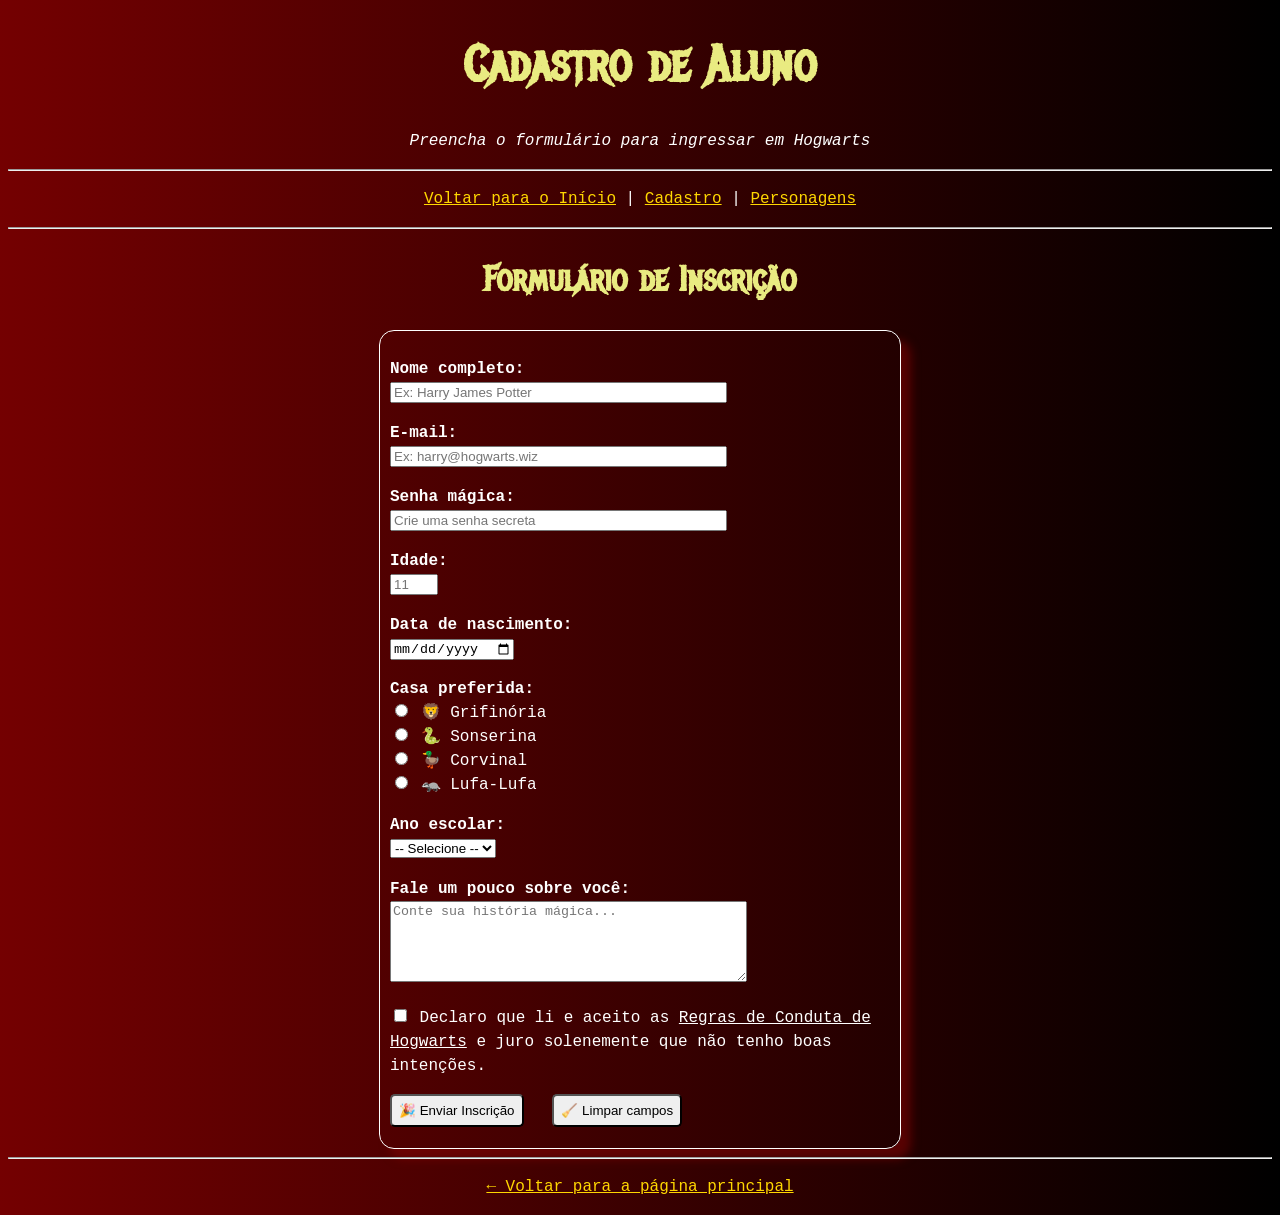
<file: projeto_hogwarts/contato.html>
<!DOCTYPE html>
<html lang="pt-BR">
<head>
  <meta charset="UTF-8" />
  <title>Cadastro de Aluno - Hogwarts</title>
  <link rel="icon" href="icone.png" type="image/png" />
  <link rel="stylesheet" href="style.css">
 
  <link rel="preconnect" href="https://fonts.googleapis.com">
  <link rel="preconnect" href="https://fonts.gstatic.com" crossorigin>
  <link href="https://fonts.googleapis.com/css2?family=MedievalSharp&family=Metal+Mania&family=Playfair+Display:ital,wght@0,400..900;1,400..900&display=swap" rel="stylesheet">

</head>
<body bgcolor="#1a0a00" text="#f0e6c8" link="#c9a84c" vlink="#a07830">

  <h1>Cadastro de Aluno</h1>
  <p align="center"><i>Preencha o formulário para ingressar em Hogwarts</i></p>
  <hr>

  <p align="center">
    <a href="index.html">Voltar para o Início</a> |
    <a href="contato.html">Cadastro</a> |
    <a href="elenco.html">Personagens</a>
  </p>
  <hr />

  <h2 align="center">Formulário de Inscrição</h2>

  <form action="#" method="post" class="formulario">

    <p>
      <label for="nome"><b>Nome completo:</b></label><br />
      <input type="text" id="nome" name="nome" placeholder="Ex: Harry James Potter" size="40" required />
    </p>

    <p>
      <label for="email"><b>E-mail:</b></label><br />
      <input type="email" id="email" name="email" placeholder="Ex: harry@hogwarts.wiz" size="40" required />
    </p>

    <p>
      <label for="senha"><b>Senha mágica:</b></label><br />
      <input type="password" id="senha" name="senha" placeholder="Crie uma senha secreta" size="40" required />
    </p>

    <p>
      <label for="idade"><b>Idade:</b></label><br />
      <input type="number" id="idade" name="idade" min="11" max="18" placeholder="11" />
    </p>

    <p>
      <label for="nascimento"><b>Data de nascimento:</b></label><br />
      <input type="date" id="nascimento" name="nascimento" />
    </p>

    <p>
      <b>Casa preferida:</b><br />
      <input type="radio" id="grifin" name="casa" value="grifinoria" />
      <label for="grifin" class="grifinoria">&#x1F981; Grifinória</label><br />

      <input type="radio" id="sonse" name="casa" value="sonserina" />
      <label for="sonse" class="sonserina">&#x1F40D; Sonserina</label><br />

      <input type="radio" id="corvi" name="casa" value="corvinal" />
      <label for="corvi" class="corvinal">&#x1F986; Corvinal</label><br />

      <input type="radio" id="lufa" name="casa" value="lufalufa" />
      <label for="lufa" class="lufa-lufa">&#x1F9A1; Lufa-Lufa</label>
    </p>

    <p>
      <label for="ano"><b>Ano escolar:</b></label><br />
      <select id="ano" name="ano">
        <option value="">-- Selecione --</option>
        <option value="1">6º Ano</option>
        <option value="2">7º Ano</option>
        <option value="3">8º Ano</option>
        <option value="4">9º Ano</option>
        <option value="5">1º Ano</option>
        <option value="6">2º Ano</option>
        <option value="7">3º Ano</option>
      </select>
    </p>

    <p>
      <label for="mensagem"><b>Fale um pouco sobre você:</b></label><br />
      <textarea id="mensagem" name="mensagem" rows="5" cols="42" placeholder="Conte sua história mágica..."></textarea>
    </p>

    <p>
      <input type="checkbox" id="termos" name="termos" required />
      <label for="termos">
        Declaro que li e aceito as <u class="grifinoria">Regras de Conduta de Hogwarts</u> e juro solenemente que não tenho boas intenções.
      </label>
    </p>

    <p>
      <input type="submit" class="botao-enviar" value="🎉 Enviar Inscrição" />
      &nbsp;
      <input type="reset" class="botao-limpar" value="🧹 Limpar campos" />
    </p>

  </form>

  <hr />

  <p align="center">
    <a href="index.html">&#x2190; Voltar para a página principal</a>
  </p>

</body>
</html>
</file>
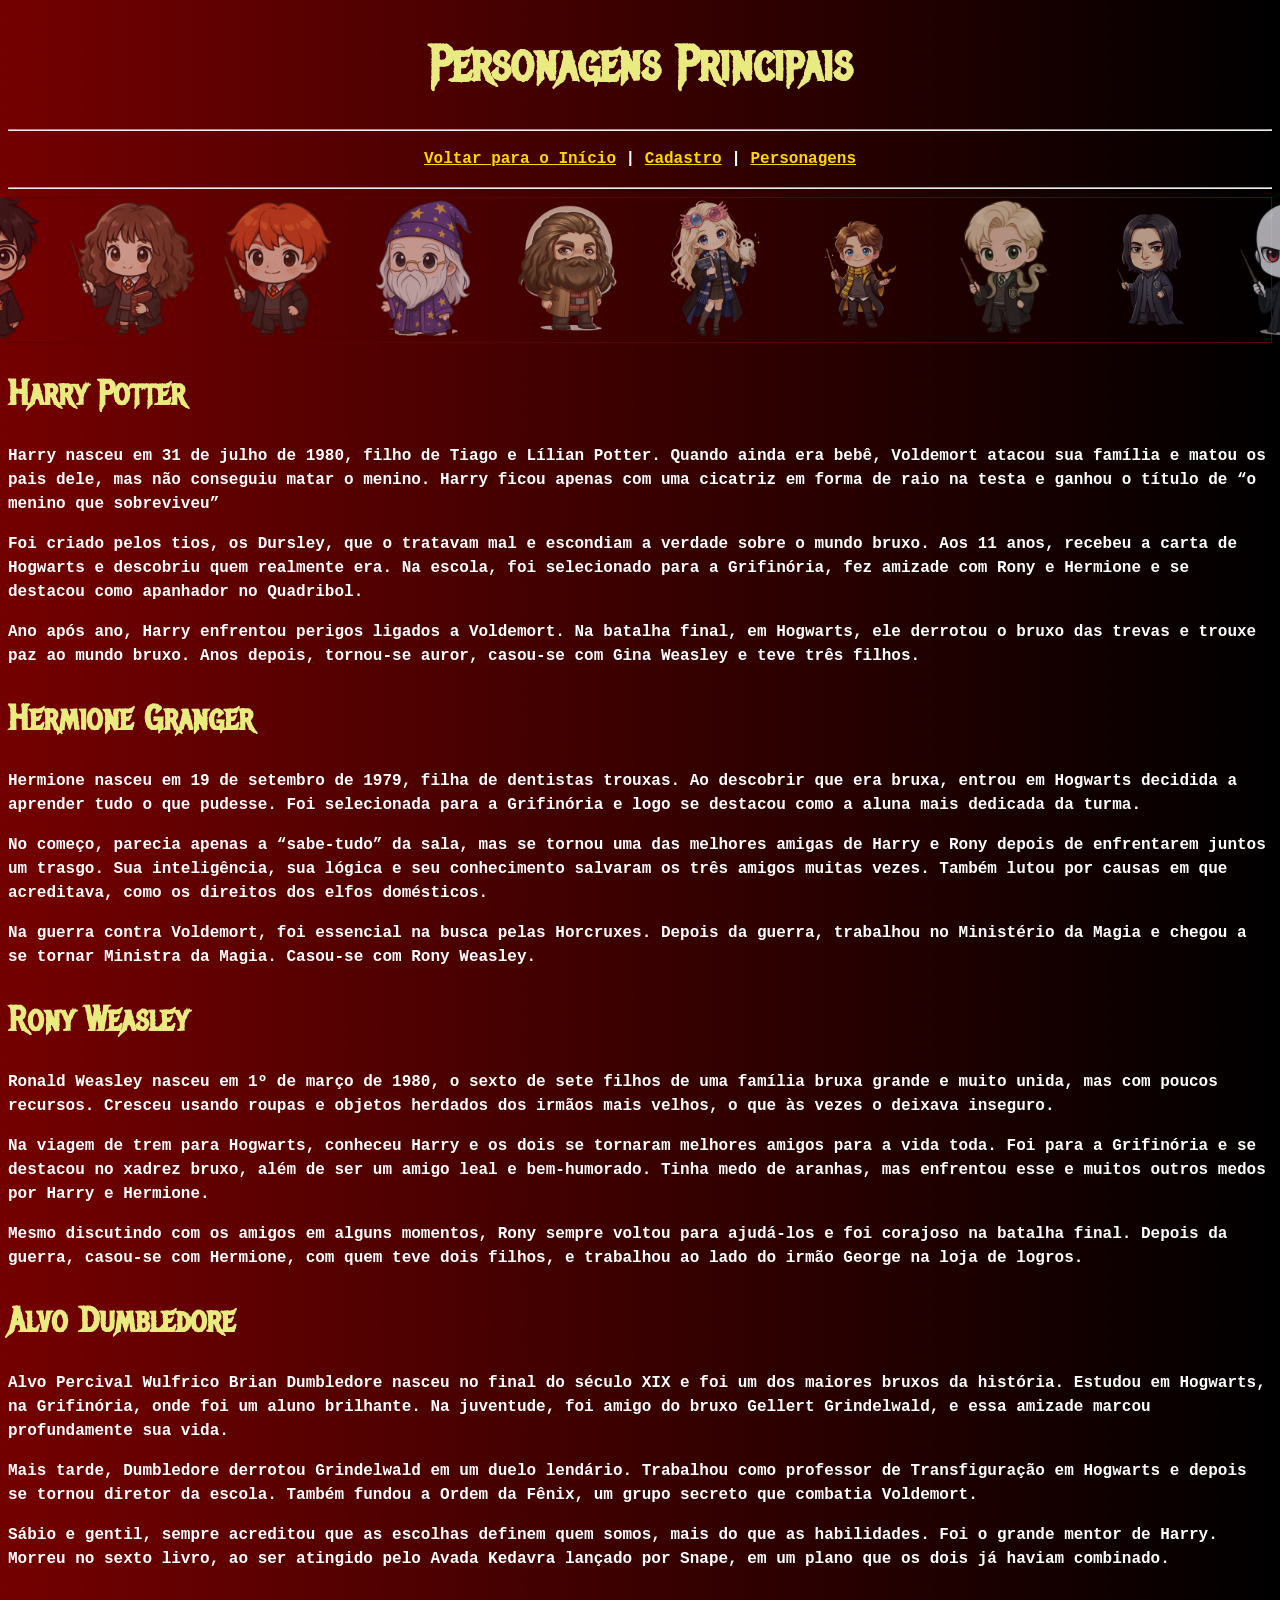
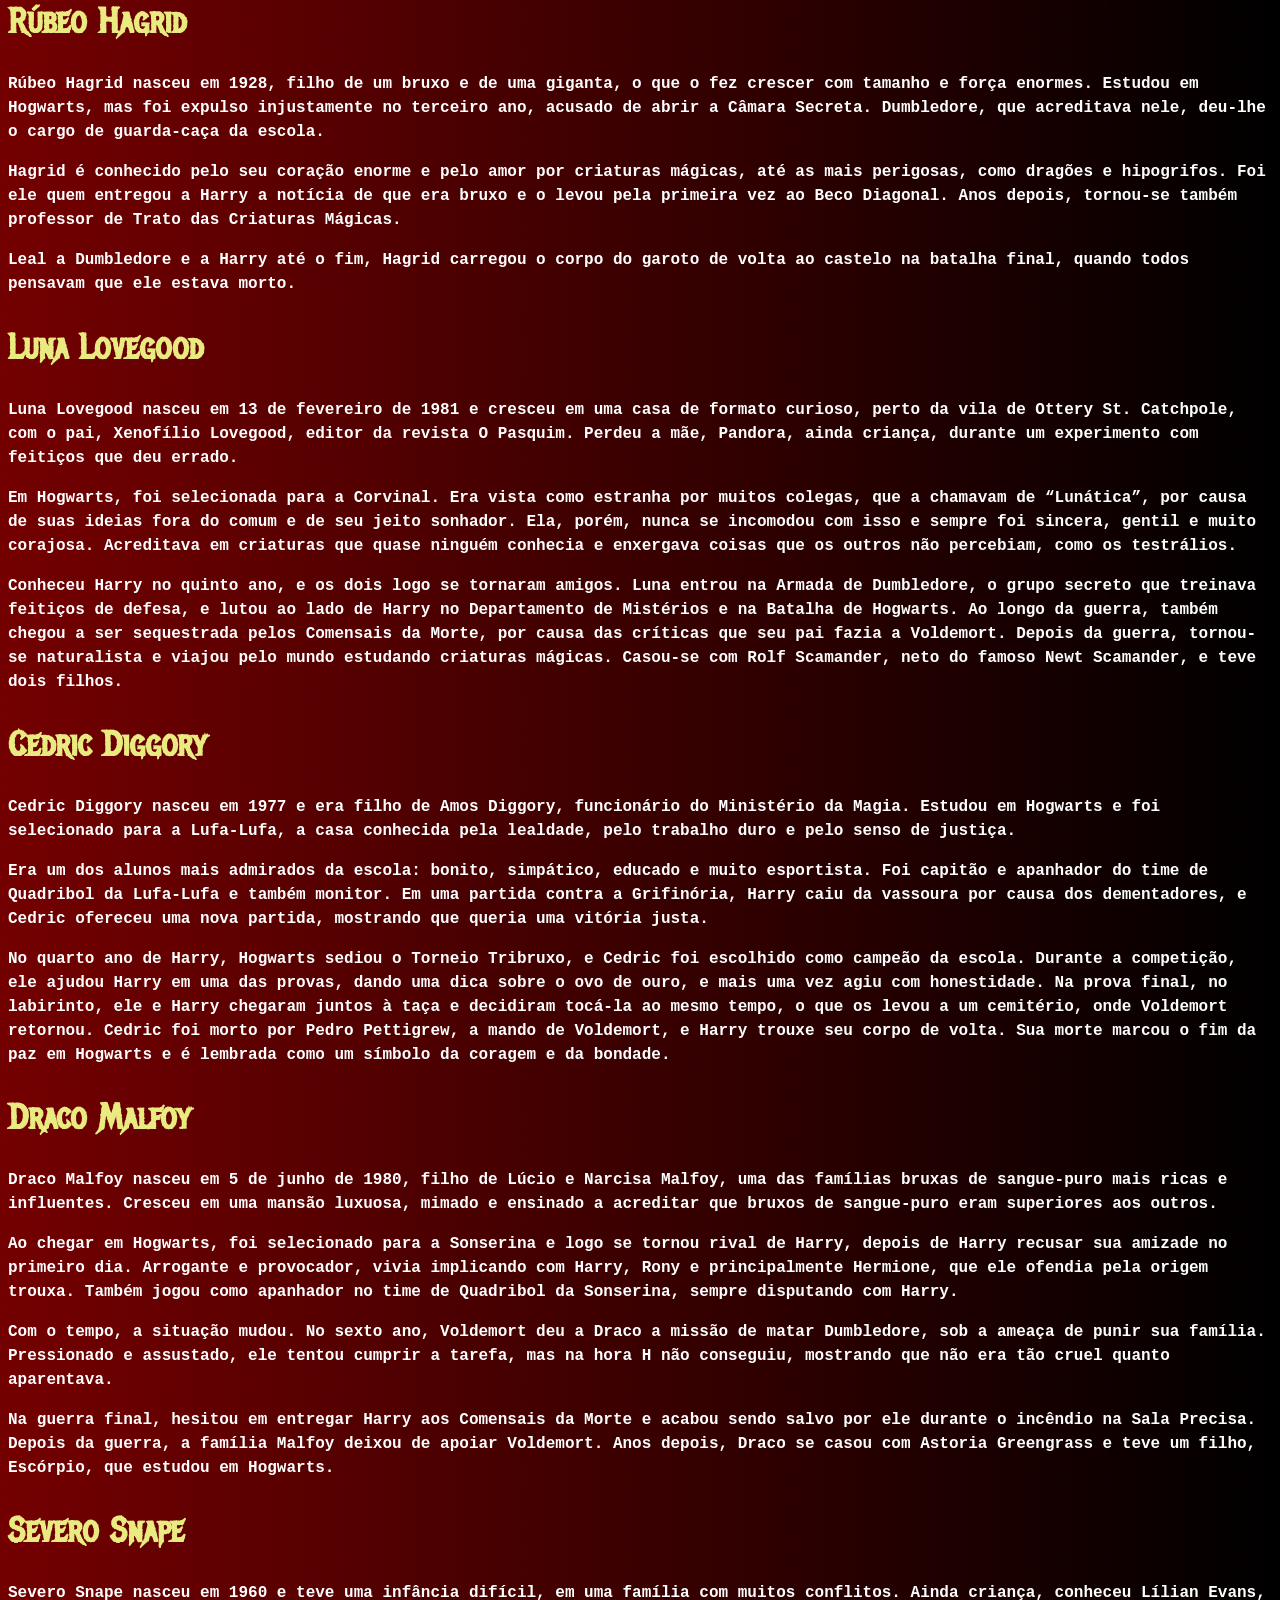
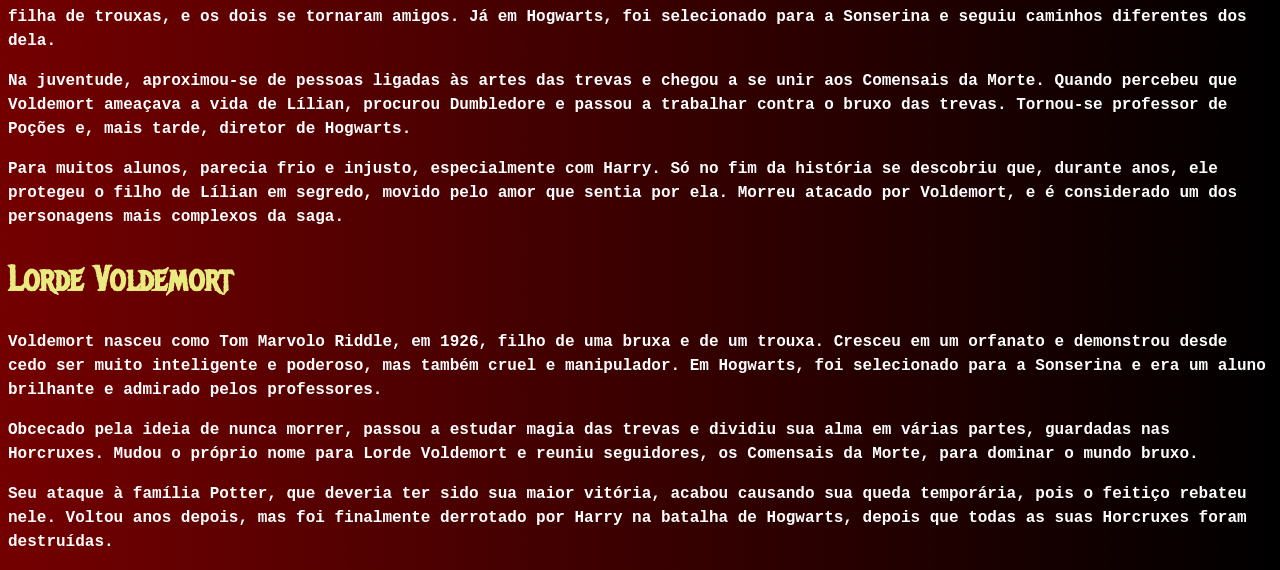
<file: projeto_hogwarts/elenco.html>
<!DOCTYPE html>
<html lang="pt-BR">
<head>
    <meta charset="UTF-8">
    <meta name="viewport" content="width=device-width, initial-scale=1.0">
    <link rel="icon" href="icone.png" type="image/png" />
    <link rel="stylesheet" href="style.css">

    <link rel="preconnect" href="https://fonts.googleapis.com">
    <link rel="preconnect" href="https://fonts.gstatic.com" crossorigin>
     <link href="https://fonts.googleapis.com/css2?family=MedievalSharp&family=Metal+Mania&family=Playfair+Display:ital,wght@0,400..900;1,400..900&display=swap" rel="stylesheet">

    <title>Apresentando os personagens</title>
</head>
<body>

    <h1 >Personagens Principais</h1>
    <hr>
    <p align="center">
    <b>
    <a href="index.html">Voltar para o Início</a> |
    <a href="contato.html">Cadastro</a> |
    <a href="elenco.html">Personagens</a>
  </p>
  <hr />
    <div class="quadro">
    <a href="#harry"><img src="personagens/Harry_Potter.png" alt="Harry" ></a>
   <a href="#hermione"> <img src="personagens/Hermione.png" alt="Hermione"></a>
   <a href="#rony"> <img src="personagens/Rony.png" alt="Rony"></a>
   <a href="#alvo"> <img src="personagens/Alvo_Dumbledore.png" alt="Alvo"></a>
   <a href="#hagrid"><img src="personagens/Hagrid.png" alt="Hagrid"></a>
   <a href="#luna"><img src="personagens/luna.png" alt=""></a>
   <a href="#cedric"><img src="personagens/cedric.png" alt=""></a>
   <a href="#draco"><img src="personagens/Draco_Malfoy.png" alt="Draco"></a>
   <a href="#snape">  <img src="personagens/Snape.png" alt="Snape"></a>
   <a href="#voldemort"> <img src="personagens/Voldemort.png" alt="Voldemort"></a>
   </div>

    <h2 id="harry" class="grifinoria">Harry Potter</h2>
    <p>Harry nasceu em 31 de julho de 1980, filho de Tiago e Lílian Potter.
    Quando ainda era bebê, Voldemort atacou sua família e matou os pais dele, mas não conseguiu matar o menino.
    Harry ficou apenas com uma cicatriz em forma de raio na testa e ganhou o título de “o menino que sobreviveu”
</p>

    <p>Foi criado pelos tios, os Dursley, que o tratavam mal e escondiam a verdade sobre o mundo bruxo.
    Aos 11 anos, recebeu a carta de Hogwarts e descobriu quem realmente era.
    Na escola, foi selecionado para a Grifinória, fez amizade com Rony e Hermione e se destacou como apanhador no Quadribol.
</p>
    <p>Ano após ano, Harry enfrentou perigos ligados a Voldemort.
    Na batalha final, em Hogwarts, ele derrotou o bruxo das trevas e trouxe paz ao mundo bruxo.
    Anos depois, tornou-se auror, casou-se com Gina Weasley e teve três filhos.
</p>
    <h2 id="hermione" class="grifinoria">Hermione Granger</h2>
    <p>Hermione nasceu em 19 de setembro de 1979, filha de dentistas trouxas.
     Ao descobrir que era bruxa, entrou em Hogwarts decidida a aprender tudo o que pudesse. 
     Foi selecionada para a Grifinória e logo se destacou como a aluna mais dedicada da turma.
</p>
    <p>  No começo, parecia apenas a “sabe-tudo” da sala, mas se tornou uma das melhores amigas de Harry e Rony depois de enfrentarem juntos um trasgo.
    Sua inteligência, sua lógica e seu conhecimento salvaram os três amigos muitas vezes.
    Também lutou por causas em que acreditava, como os direitos dos elfos domésticos.
</p>
     <p> Na guerra contra Voldemort, foi essencial na busca pelas Horcruxes. 
    Depois da guerra, trabalhou no Ministério da Magia e chegou a se tornar Ministra da Magia. 
    Casou-se com Rony Weasley.
</p>
  

   

    <h2 id="rony" class="grifinoria">Rony Weasley</h2>
        <p>Ronald Weasley nasceu em 1º de março de 1980, o sexto de sete filhos de uma família bruxa grande e muito unida, mas com poucos recursos. 
    Cresceu usando roupas e objetos herdados dos irmãos mais velhos, o que às vezes o deixava inseguro.
</p>
        <p> Na viagem de trem para Hogwarts, conheceu Harry e os dois se tornaram melhores amigos para a vida toda. 
    Foi para a Grifinória e se destacou no xadrez bruxo, além de ser um amigo leal e bem-humorado. 
    Tinha medo de aranhas, mas enfrentou esse e muitos outros medos por Harry e Hermione.
</p>
        <p>Mesmo discutindo com os amigos em alguns momentos, Rony sempre voltou para ajudá-los e foi corajoso na batalha final.
     Depois da guerra, casou-se com Hermione, com quem teve dois filhos, e trabalhou ao lado do irmão George na loja de logros.
</p>
    
   

    

    <h2 id="alvo" class="grifinoria">Alvo Dumbledore</h2>
         <p> Alvo Percival Wulfrico Brian Dumbledore nasceu no final do século XIX e foi um dos maiores bruxos da história. 
    Estudou em Hogwarts, na Grifinória, onde foi um aluno brilhante. 
    Na juventude, foi amigo do bruxo Gellert Grindelwald, e essa amizade marcou profundamente sua vida.
</p>
        <p>Mais tarde, Dumbledore derrotou Grindelwald em um duelo lendário. 
    Trabalhou como professor de Transfiguração em Hogwarts e depois se tornou diretor da escola. 
    Também fundou a Ordem da Fênix, um grupo secreto que combatia Voldemort.
</p>
        <p>Sábio e gentil, sempre acreditou que as escolhas definem quem somos, mais do que as habilidades. 
    Foi o grande mentor de Harry. Morreu no sexto livro, ao ser atingido pelo Avada Kedavra lançado por Snape, em um plano que os dois já haviam combinado.
</p>
   
    
    

    <h2 id="hagrid" class="grifinoria">Rúbeo Hagrid</h2>
         <p>Rúbeo Hagrid nasceu em 1928, filho de um bruxo e de uma giganta, o que o fez crescer com tamanho e força enormes.
     Estudou em Hogwarts, mas foi expulso injustamente no terceiro ano, acusado de abrir a Câmara Secreta.
      Dumbledore, que acreditava nele, deu-lhe o cargo de guarda-caça da escola.
</p>
        <p>Hagrid é conhecido pelo seu coração enorme e pelo amor por criaturas mágicas, até as mais perigosas, como dragões e hipogrifos. 
    Foi ele quem entregou a Harry a notícia de que era bruxo e o levou pela primeira vez ao Beco Diagonal. 
    Anos depois, tornou-se também professor de Trato das Criaturas Mágicas.
</p>
        <p> Leal a Dumbledore e a Harry até o fim, Hagrid carregou o corpo do garoto de volta ao castelo na batalha final, quando todos pensavam que ele estava morto.
</p>
    
    <h2 id="luna" class="corvinal">Luna Lovegood</h2>
        <p>Luna Lovegood nasceu em 13 de fevereiro de 1981 e cresceu em uma casa de formato curioso, perto da vila de Ottery St.
 Catchpole, com o pai, Xenofílio Lovegood, editor da revista O Pasquim.
 Perdeu a mãe, Pandora, ainda criança, durante um experimento com feitiços que deu errado.
</p>
        <p>Em Hogwarts, foi selecionada para a Corvinal. 
Era vista como estranha por muitos colegas, que a chamavam de “Lunática”, por causa de suas ideias fora do comum e de seu jeito sonhador.
 Ela, porém, nunca se incomodou com isso e sempre foi sincera, gentil e muito corajosa.
  Acreditava em criaturas que quase ninguém conhecia e enxergava coisas que os outros não percebiam, como os testrálios.
</p>
        <p>Conheceu Harry no quinto ano, e os dois logo se tornaram amigos. 
Luna entrou na Armada de Dumbledore, o grupo secreto que treinava feitiços de defesa, e lutou ao lado de Harry no Departamento de Mistérios e na Batalha de Hogwarts. 
Ao longo da guerra, também chegou a ser sequestrada pelos Comensais da Morte, por causa das críticas que seu pai fazia a Voldemort. 
Depois da guerra, tornou-se naturalista e viajou pelo mundo estudando criaturas mágicas. 
Casou-se com Rolf Scamander, neto do famoso Newt Scamander, e teve dois filhos.
</p>

<h2 id="cedric" class="lufa-lufa">Cedric Diggory</h2>
        <p>Cedric Diggory nasceu em 1977 e era filho de Amos Diggory, funcionário do Ministério da Magia.
Estudou em Hogwarts e foi selecionado para a Lufa-Lufa, a casa conhecida pela lealdade, pelo trabalho duro e pelo senso de justiça.
</p>
        <p>Era um dos alunos mais admirados da escola: bonito, simpático, educado e muito esportista.
Foi capitão e apanhador do time de Quadribol da Lufa-Lufa e também monitor.
Em uma partida contra a Grifinória, Harry caiu da vassoura por causa dos dementadores, e Cedric ofereceu uma nova partida, mostrando que queria uma vitória justa.
</p>
        <p>No quarto ano de Harry, Hogwarts sediou o Torneio Tribruxo, e Cedric foi escolhido como campeão da escola.
Durante a competição, ele ajudou Harry em uma das provas, dando uma dica sobre o ovo de ouro, e mais uma vez agiu com honestidade.
Na prova final, no labirinto, ele e Harry chegaram juntos à taça e decidiram tocá-la ao mesmo tempo, o que os levou a um cemitério, onde Voldemort retornou.
Cedric foi morto por Pedro Pettigrew, a mando de Voldemort, e Harry trouxe seu corpo de volta.
Sua morte marcou o fim da paz em Hogwarts e é lembrada como um símbolo da coragem e da bondade.
</p>

   <h2 id="draco" class="sonserina">Draco Malfoy</h2>
   <p>Draco Malfoy nasceu em 5 de junho de 1980, filho de Lúcio e Narcisa Malfoy, uma das famílias bruxas de sangue-puro mais ricas e influentes. 
    Cresceu em uma mansão luxuosa, mimado e ensinado a acreditar que bruxos de sangue-puro eram superiores aos outros.
</p>
   <p>Ao chegar em Hogwarts, foi selecionado para a Sonserina e logo se tornou rival de Harry, depois de Harry recusar sua amizade no primeiro dia. 
    Arrogante e provocador, vivia implicando com Harry, Rony e principalmente Hermione, que ele ofendia pela origem trouxa. 
    Também jogou como apanhador no time de Quadribol da Sonserina, sempre disputando com Harry.
</p>
   <p>Com o tempo, a situação mudou. No sexto ano, Voldemort deu a Draco a missão de matar Dumbledore, sob a ameaça de punir sua família. 
    Pressionado e assustado, ele tentou cumprir a tarefa, mas na hora H não conseguiu, mostrando que não era tão cruel quanto aparentava.
</p>
   <p>Na guerra final, hesitou em entregar Harry aos Comensais da Morte e acabou sendo salvo por ele durante o incêndio na Sala Precisa. 
    Depois da guerra, a família Malfoy deixou de apoiar Voldemort. Anos depois, Draco se casou com Astoria Greengrass e teve um filho, Escórpio, que estudou em Hogwarts.
</p>
    <h2 id="snape" class="sonserina">Severo Snape</h2>
         <p> Severo Snape nasceu em 1960 e teve uma infância difícil, em uma família com muitos conflitos. 
    Ainda criança, conheceu Lílian Evans, filha de trouxas, e os dois se tornaram amigos. 
    Já em Hogwarts, foi selecionado para a Sonserina e seguiu caminhos diferentes dos dela.
</p>
          <p>Na juventude, aproximou-se de pessoas ligadas às artes das trevas e chegou a se unir aos Comensais da Morte. 
    Quando percebeu que Voldemort ameaçava a vida de Lílian, procurou Dumbledore e passou a trabalhar contra o bruxo das trevas. 
    Tornou-se professor de Poções e, mais tarde, diretor de Hogwarts.
</p>
           <p>Para muitos alunos, parecia frio e injusto, especialmente com Harry. 
    Só no fim da história se descobriu que, durante anos, ele protegeu o filho de Lílian em segredo, movido pelo amor que sentia por ela.
     Morreu atacado por Voldemort, e é considerado um dos personagens mais complexos da saga.
</p>
   

    <h2 id="voldemort" class="sonserina">Lorde Voldemort</h2>
         <p>Voldemort nasceu como Tom Marvolo Riddle, em 1926, filho de uma bruxa e de um trouxa. 
    Cresceu em um orfanato e demonstrou desde cedo ser muito inteligente e poderoso, mas também cruel e manipulador. 
    Em Hogwarts, foi selecionado para a Sonserina e era um aluno brilhante e admirado pelos professores.
</p>
          <p>Obcecado pela ideia de nunca morrer, passou a estudar magia das trevas e dividiu sua alma em várias partes, guardadas nas Horcruxes. 
    Mudou o próprio nome para Lorde Voldemort e reuniu seguidores, os Comensais da Morte, para dominar o mundo bruxo.
</p>
           <p>Seu ataque à família Potter, que deveria ter sido sua maior vitória, acabou causando sua queda temporária, pois o feitiço rebateu nele. 
    Voltou anos depois, mas foi finalmente derrotado por Harry na batalha de Hogwarts, depois que todas as suas Horcruxes foram destruídas.
</p>


</body>
</html>
</file>
<file: projeto_hogwarts/style.css>
body{
    background:linear-gradient(to right, #740001, black);
   
}
h1{
    color: rgb(233, 235, 129);
    font-family: "Metal Mania", system-ui;
    font-size: 50px;
    text-align: center;
}
h2{
    color: rgb(233, 235, 129);
    font-family: "Metal Mania", system-ui;
     font-size: 35px;
}
p{
    color: white;
    font-family: 'Courier New', Courier, monospace;
    line-height: 1.5;
    
}
.paragrafo{
    color: rgb(233, 235, 129);
    text-align: center;
}
a{
    color: #FFD700;
}
a:visited{
     color: #457b9d;
}
a:hover{
    color: green;
}
a:active{
     color: #FFD700; /*muda a cor do link quando voce clica e segura com a setinha em cima do link*/
}


ul li{
    font-family: 'Courier New', Courier, monospace;
    color: white;
}
th{
      font-family: "Metal Mania", system-ui;
      font-size: 20px;
       color: rgb(233, 235, 129);
}
td{
    font-family: 'Courier New', Courier, monospace;
    color: white;
}

summary{
       font-family: 'Courier New', Courier, monospace;
       font-size: 21px;
       color: white;
}
.grifinoria:hover{
    color: red;
}
.sonserina:hover{
    color: green; 
}
.corvinal:hover{
    color: #457b9d;
}
.lufa-lufa:hover{
    color:rgb(233, 235, 129);
}

.quadro{
    border: 1px rgb(90, 3, 3) solid ;
    display: flex;
    flex-direction: row;
    gap: 5px;
    justify-content: center;
    align-items: center;
}
.quadro img{
			width: 140px;
			height: auto;
			opacity: 0.7;
			transition:2s;
}
.quadro img:hover{
			border: 1px red solid;
			opacity: 1;
}
.formulario{
    width: 500px;
    margin: auto;
    padding: 10px;
    padding-bottom: 5px;
    border: 1px white solid;
    border-radius: 15px;
    box-shadow: 10px 10px 10px rgba(133, 3, 3, 0.541);
    

}
.botao-enviar{
    cursor: pointer;
    padding: 7px;
    border-radius: 5px;
}
.botao-enviar:hover{
    background-color: green;
}
.botao-limpar{
    cursor: pointer;
    padding: 7px;
    border-radius: 5px;
}
.botao-limpar:hover{
    background-color: yellow;
}
</file>
